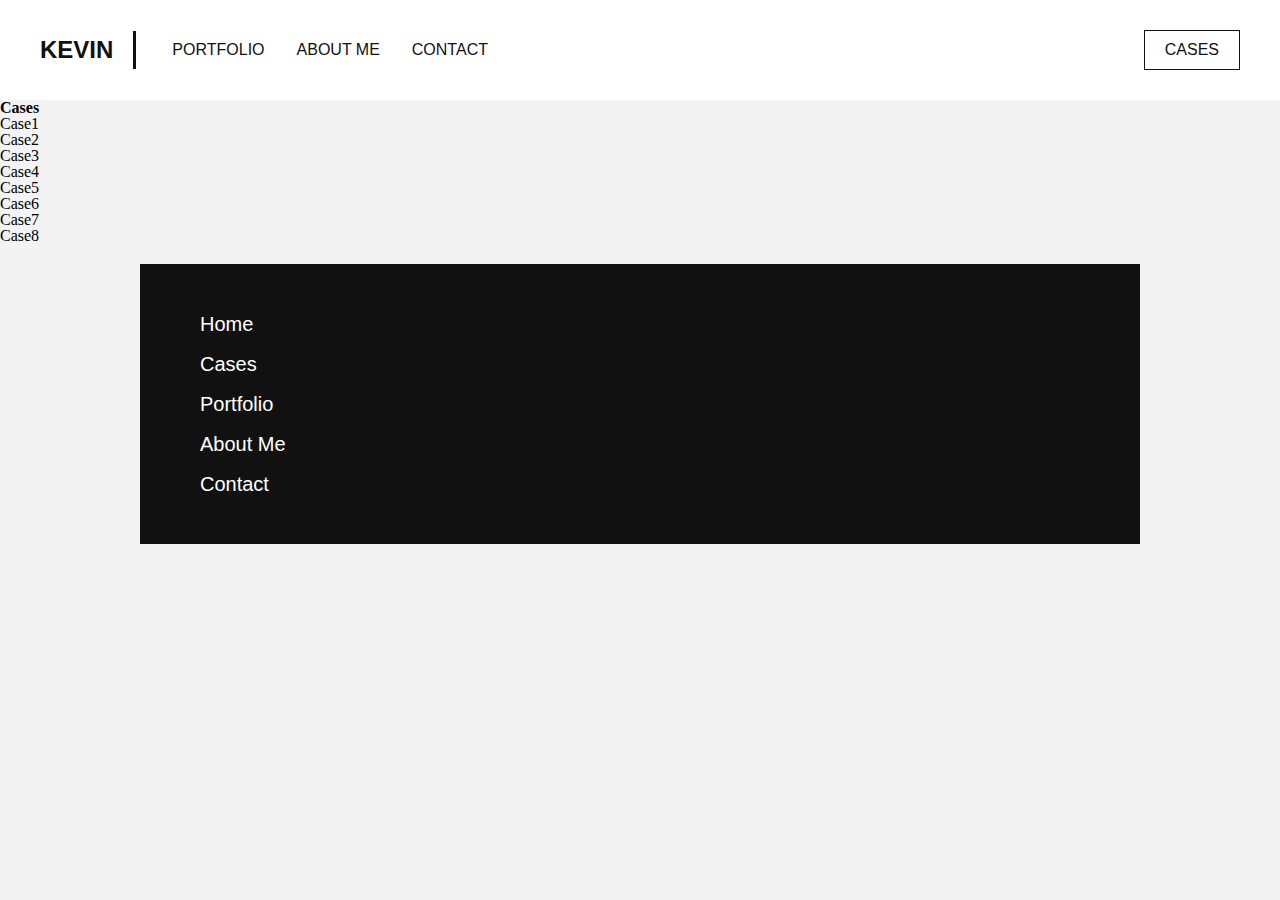
<file: Kevinblog/cases.html>
<!DOCTYPE html>
<html>
  <head>
  <title>Kevin's blog!</title>
  <meta name="viewport" content="width=devices-width, initial-scale=1.0">
  <link href="https://fonts.googleapis.com/css?family=Courgette|Tangerine" rel="stylesheet">
    <link rel="stylesheet" href="style.css">
  </head>
  <body>
    <header>
      <a href="index.html" class="header-brand">Kevin</a>
      <nav>
        <ul>
          <li><a href="portfolio.html">Portfolio</a></li>
          <li><a href="about.html">About me</a></li>
          <li><a href="contact.html">Contact</a></li>
        </ul>
        <a href="cases.html" class="header-cases">Cases</a>
      </nav>
    </header>
    <main>
      <section class="cases-links">
        <h2>Cases</h2>
        <div>
          <p>Case1</p>
        </div>
        <div>
          <p>Case2</p>
        </div>
        <div>
          <p>Case3</p>
        </div>
        <div>
          <p>Case4</p>
        </div>
        <div>
          <p>Case5</p>
        </div>
        <div>
          <p>Case6</p>
        </div>
        <div>
          <p>Case7</p>
        </div>
        <div>
          <p>Case8</p>
        </div>
      </section>
    </main>
    <div class="wrapper">
      <footer>
        <ul>
          <li> <a href="#">Home</a></li>
          <li> <a href="#">Cases</a></li>
          <li> <a href="#">Portfolio</a></li>
          <li> <a href="#">About Me</a></li>
          <li> <a href="#">Contact</a></li>
        </ul>
    </div>
    </footer>
  </body>
</html>
</file>
<file: Kevinblog/style.css>
/*
html5doctor.com Reset Stylesheet
v1.6.1
Last Updated: 2010-09-17
Author: Richard Clark - http://richclarkdesign.com
Twitter: @rich_clark
*/

html, body, div, span, object, iframe,
h1, h2, h3, h4, h5, h6, p, blockquote, pre,
abbr, address, cite, code,
del, dfn, em, img, ins, kbd, q, samp,
small, strong, sub, sup, var,
b, i,
dl, dt, dd, ol, ul, li,
fieldset, form, label, legend,
table, caption, tbody, tfoot, thead, tr, th, td,
article, aside, canvas, details, figcaption, figure,
footer, header, hgroup, menu, nav, section, summary,
time, mark, audio, video {
    margin:0;
    padding:0;
    border:0;
    outline:0;
    font-size:100%;
    vertical-align:baseline;
    background:transparent;
}

body {
    line-height:1;
}

article,aside,details,figcaption,figure,
footer,header,hgroup,menu,nav,section {
    display:block;
}

nav ul {
    list-style:none;
}

blockquote, q {
    quotes:none;
}

blockquote:before, blockquote:after,
q:before, q:after {
    content:'';
    content:none;
}

a {
    margin:0;
    padding:0;
    font-size:100%;
    vertical-align:baseline;
    background:transparent;
}

/* change colours to suit your needs */
ins {
    background-color:#ff9;
    color:#000;
    text-decoration:none;
}

/* change colours to suit your needs */
mark {
    background-color:#ff9;
    color:#000;
    font-style:italic;
    font-weight:bold;
}

del {
    text-decoration: line-through;
}

abbr[title], dfn[title] {
    border-bottom:1px dotted;
    cursor:help;
}

table {
    border-collapse:collapse;
    border-spacing:0;
}

/* change border colour to suit your needs */
hr {
    display:block;
    height:1px;
    border:0;
    border-top:1px solid #cccccc;
    margin:1em 0;
    padding:0;
}

input, select {
    vertical-align:middle;
}

/*----------------------------------------------------*/

* {
  text-decoration: none;
  margin: 0;
  padding: 0;
}

main {
  padding-top: 100px;
}

body{
  background-color: #f3f3f3
}

header {
  position: fixed;
  top: 0;
  right: 0;
  left: 0;
  background-color: #fff;
  width: 100%;
  height: 100px;
}

header .header-brand {
  font-family: arial;
  font-size: 24px;
  font-weight: 900;
  color: #111;
  text-transform: uppercase;
  display: block;
  margin 0 auto;
  text-align: center;
  padding: 20px 0;
}

header nav ul{
  display: block;
  margin:  0 auto;
  width: fit-content;
}

header nav ul li{
  display: inline-block;
  float: left;
  list-style: none;
  padding: 0 16px;
}

header nav ul li a{
  font-family: arial;
  font-size: 16px;
  color: #111;
  text-transform: uppercase;
}

header .header-cases{
  display: none;
}

@media only screen and (min-width: 1000px) {
  header .header-brand {
    margin: 31px 0;
    text-align: left;
    line-height: 38px;
    padding: 0px 20px 0px 40px;
    border-right: 3px solid #111;
    float: left;
  }

    header nav ul {
      margin: 20px 0px 0px 20px;
      float: left;
    }

    header nav ul li a{
      line-height: 60px;
    }

    header .header-cases{
      display: block;
      font-family: arial;
      font-size: 16px;
      color: #111;
      text-transform: uppercase;
      line-height: 38px;
      border: 1px solid #111;
      float: right;
      margin-right: 40px;
      margin-top: 30px;
      padding: 0 20px;
    }
  }

/*INDEX*/

.index-banner{
  width: 100%;
  height: calc(150vh - 100px);
  background-image: url('img/kev.jpg');
  background-repeat: no-repeat;
  background-position: center;
  background-size: cover;
  display: table;
}

.vertical-center{
  display: table-cell;
  vertical-align: middle;
}

.index-banner h2{
  font-family: arial;
  font-size: 38px;
  font-weight: 900px;
  line-height: 70px;
  vertical-align: top;
  color: #fff;
  text-align: center;
  text-shadow: 2px 2px 8px #111;
}


.index-banner h1{
  font-family: 'Tangerine';
  font-size: 34px;
  font-weight: 100px;
  line-height: 42px;
  color: #fff;
  text-align: center;
  text-shadow: 2px 2px 8px #111;
}

.index-links div {
  margin: 16px 16px 0;
  width: calc(100% -32px);
  height: 100px;
  background-color: #ddd;
}

.index-links div h3 {
  font-family: arial;
  font-size: 34px;
  font-weight: 500;
  line-height: 100px;
  color: #111;
  text-align: center;
  text-transform: uppercase;
}

@media only screen and (min-width: 1000px) {
  .wrapper{
      width: 1000px;
      margin: 0 auto;
  }

  .index-banner{
    height: 750px;
  }

  .index-banner h1{
    display: block;
    width: 600px;
    margin: 0 auto;
    }

    .index-links div {
      margin: 20px 10px 0;
      height: 230px;
      background-color: #ddd;
      float: left;
    }

    .index-links{
      overflow: hidden;
    }

    .index-boxlink-square {
      width: calc(25% - 20px) !important;
    }

    .index-boxlink-rectangle {
      width: calc(50% - 20px) !important;
    }

    .index-links div h3 {
      line-height: 230px;
    }
  }

/*FOOTER*/

footer {
  width: calc(100% - 80px);
  padding: 40px 40px;
  margin-top: 20px;
  background-color: #111;
  overflow: hidden;
}

footer ul {
  width: fit-content;
  float: left;
  padding-left: 20px;
}

footer ul li {
  display: block;
  list-style: none;
}

footer ul li a{
  font-family: arial;
  font-size: 20px;
  color: #fff;
  line-height: 40px;
}

@media only screen and (min-width: 1000px) {
  footer ul {
    font-family: arial;
    font-size: 20px;
    color: #fff;
    line-height: 40px;
  }
  }
</file>
